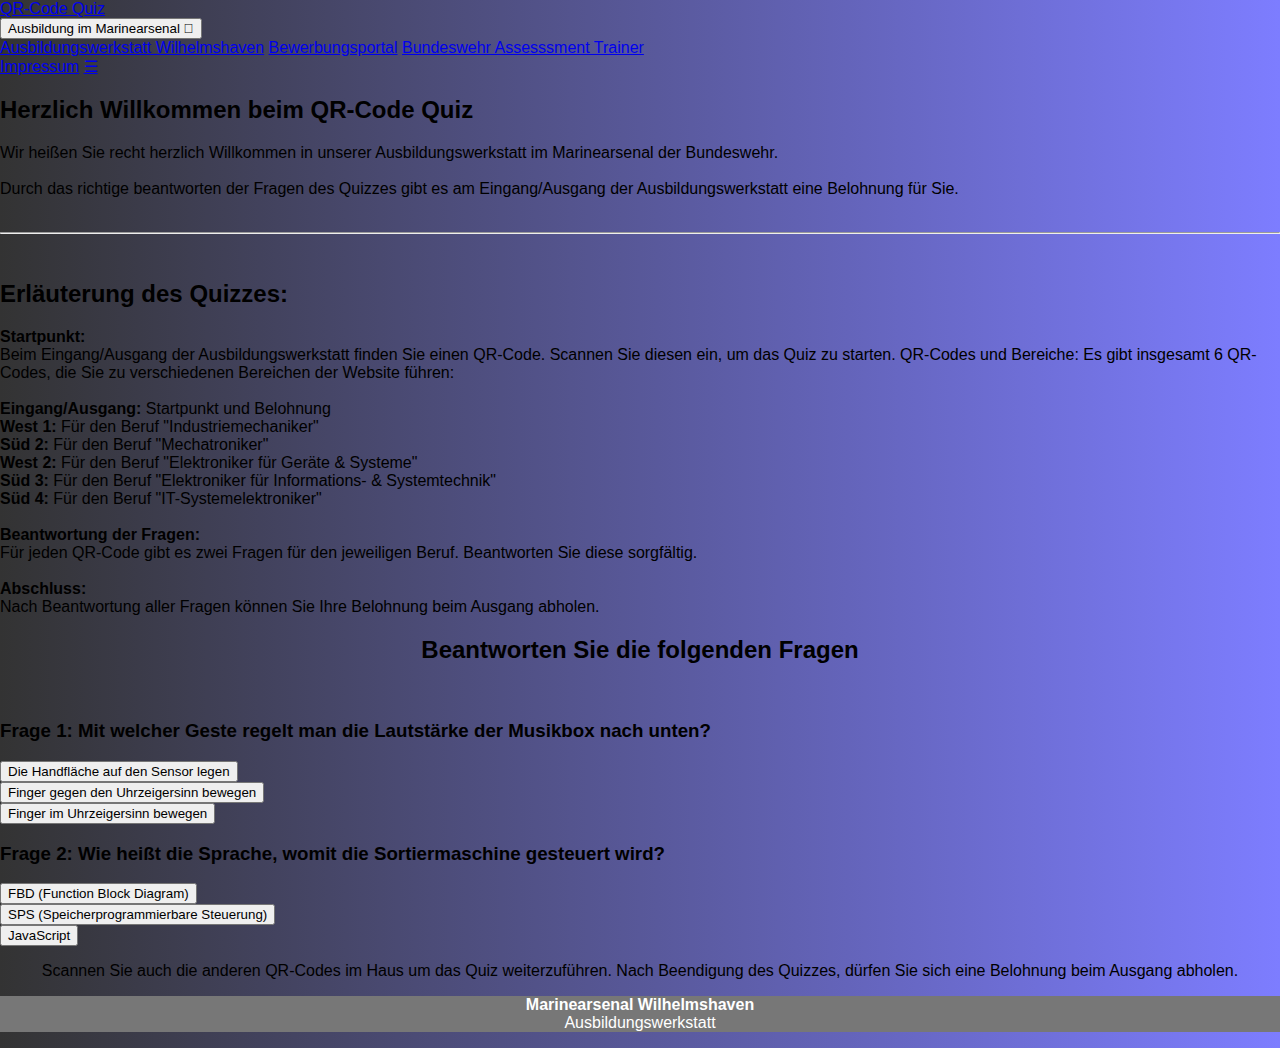
<file: egs.html>
<!DOCTYPE html>
<html lang="de">

<head>
    <meta charset="UTF-8" />
    <meta name="viewport" content="width=device-width, initial-scale=1.0" />
    <link rel="stylesheet" href="styles.css">
    <link rel="stylesheet" href="https://cdnjs.cloudflare.com/ajax/libs/font-awesome/4.7.0/css/font-awesome.min.css">
    <title>Ausbildungswerkstatt - QR-Code Quiz</title>
    <script src="index.js"></script>
</head>

<body>
    <div class="topnav" id="myTopnav">
        <a href="index.html" class="active">QR-Code Quiz</a>
        <div class="dropdown">
            <button class="dropbtn">Ausbildung im Marinearsenal
                <i class="fa fa-caret-down"></i>
            </button>
            <div class="dropdown-content">
                <a href="https://abw-wilhelmshaven.de/">Ausbildungswerkstatt Wilhelmshaven</a>
                <a href="https://bewerbung.bundeswehr-karriere.de/erece/portal/index.html">Bewerbungsportal</a>
                <a href="https://www.bundeswehrkarriere.de/dialog/digitales-karrierecenter/assessment-trainer">Bundeswehr
                    Assesssment Trainer</a>
            </div>
        </div>
        <a href="impressum.html">Impressum</a>
        <a href="javascript:void(0);" class="icon" onclick="navbar()">&#9776;</a>
    </div>

    <div id="quiz-locked-hint" class="locked-hint-container" style="display:none;">
        <b>Sie haben das Quiz bereits falsch beantwortet und sind leider ausgeschlossen.</b>
    </div>

    <div class="intro-container">
        <h2>Herzlich Willkommen beim QR-Code Quiz</h2>
        <p>Wir heißen Sie recht herzlich Willkommen in unserer Ausbildungswerkstatt im Marinearsenal der
            Bundeswehr.<br><br>
            Durch das richtige beantworten der Fragen des Quizzes gibt es am Eingang/Ausgang der Ausbildungswerkstatt
            eine Belohnung für Sie.<br><br>
            <hr><br>

        <h2>Erläuterung des Quizzes:</h2>
        <b>Startpunkt:</b><br>
        Beim Eingang/Ausgang der Ausbildungswerkstatt finden Sie einen QR-Code. Scannen Sie diesen ein, um das Quiz zu
        starten.

        QR-Codes und Bereiche:
        Es gibt insgesamt 6 QR-Codes, die Sie zu verschiedenen Bereichen der Website führen:<br>

        <br>
        <b>Eingang/Ausgang:</b> Startpunkt und Belohnung<br>
        <b>West 1:</b> Für den Beruf "Industriemechaniker"<br>
        <b>Süd 2:</b> Für den Beruf "Mechatroniker"<br>
        <b>West 2:</b> Für den Beruf "Elektroniker für Geräte & Systeme"<br>
        <b>Süd 3:</b> Für den Beruf "Elektroniker für Informations- & Systemtechnik"<br>
        <b>Süd 4:</b> Für den Beruf "IT-Systemelektroniker"
        <br>
        <br>
        <b>Beantwortung der Fragen:</b><br>
        Für jeden QR-Code gibt es zwei Fragen für den jeweiligen Beruf. Beantworten Sie diese sorgfältig.<br>

        <br>
        <b>Abschluss:</b><br>
        Nach Beantwortung aller Fragen können Sie Ihre Belohnung beim Ausgang abholen.
        </p>
    </div>

    <!-- Quiz -->
    <div class="quiz-container">
        <h2>
            <center>Beantworten Sie die folgenden Fragen</center>
        </h2><br>

        <!-- Platzhalter-Fragen -->
        <div class="question">
            <h3>Frage 1: Mit welcher Geste regelt man die Lautstärke der Musikbox nach unten?</h3>
            <div class="answers">
                <button class="quizbuttons" onclick="answerQuestion(25, false, this)">Die Handfläche auf den Sensor
                    legen</button><br>
                <button class="quizbuttons" onclick="answerQuestion(26, false, this)">Finger gegen den Uhrzeigersinn
                    bewegen</button><br>
                <button class="quizbuttons"
                    onclick="answerQuestion(27, true, this); this.style.backgroundColor='green'; this.style.color='white';">Finger
                    im Uhrzeigersinn bewegen</button>
            </div>
        </div>

        <div class="question">
            <h3>Frage 2: Wie heißt die Sprache, womit die Sortiermaschine gesteuert wird?</h3>
            <div class="answers">
                <button class="quizbuttons" onclick="answerQuestion(28, false, this)">FBD (Function Block
                    Diagram)</button><br>
                <button class="quizbuttons"
                    onclick="answerQuestion(29, true, this); this.style.backgroundColor='green'; this.style.color='white';">SPS
                    (Speicherprogrammierbare
                    Steuerung)</button><br>
                <button class="quizbuttons" onclick="answerQuestion(30, false, this)">JavaScript</button>
            </div>
        </div>
    </div>

    <div class="quiz-scan-container" id="quiz-scan-note">
        <p style="text-align: center;">Scannen Sie auch die anderen QR-Codes im Haus um das Quiz weiterzuführen.
            Nach Beendigung des Quizzes, dürfen Sie sich eine Belohnung beim Ausgang abholen.</p>
    </div>

    <footer>
        <p><b>Marinearsenal Wilhelmshaven</b><br>Ausbildungswerkstatt</p>
    </footer>
</body>

</html>
</file>
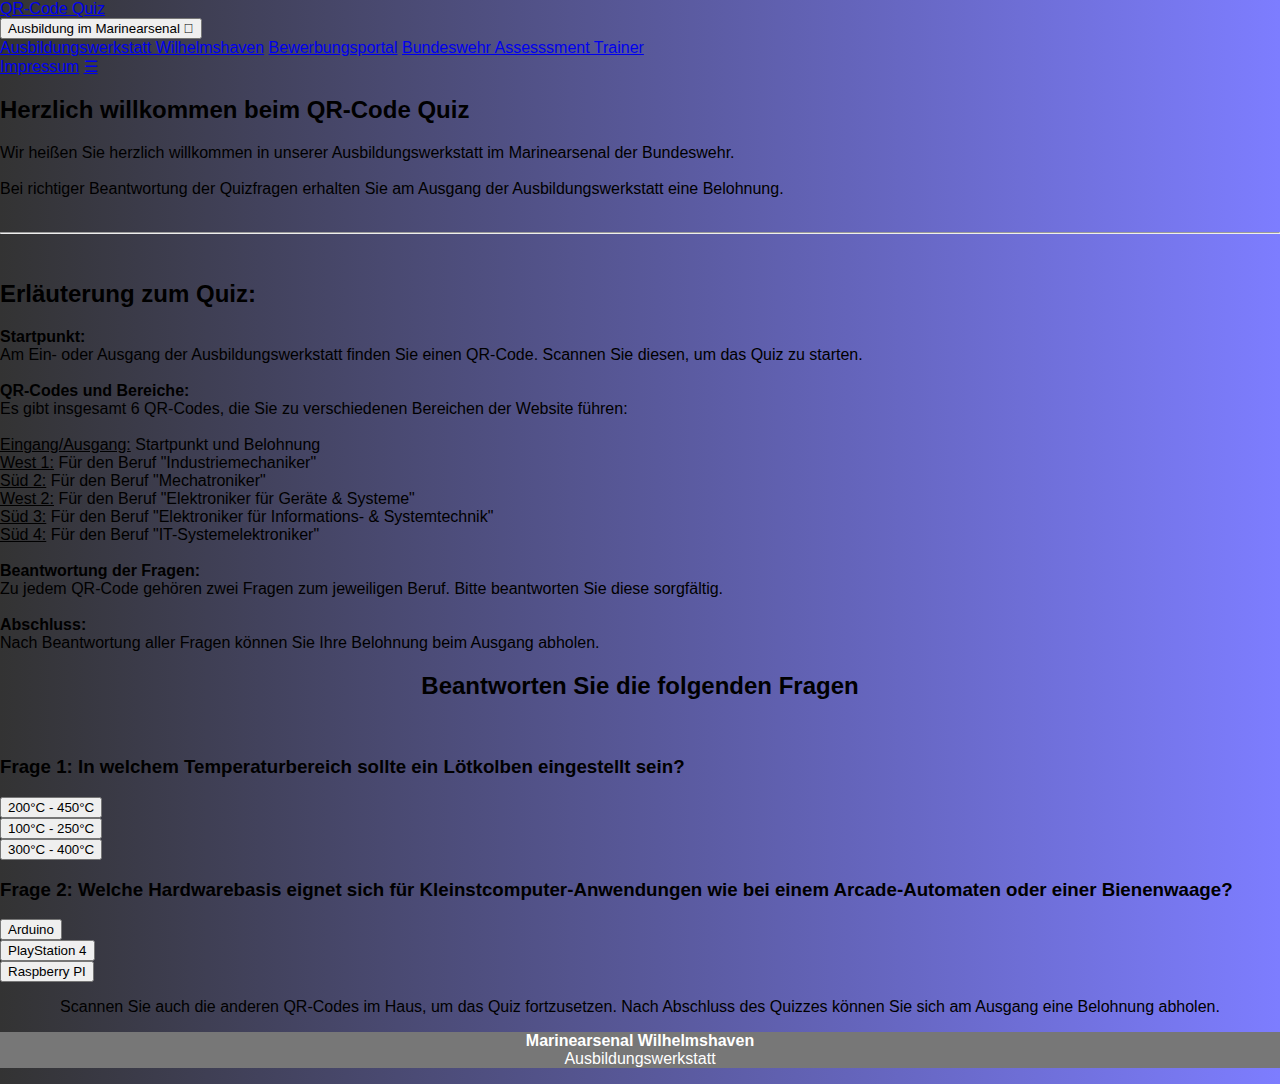
<file: eis.html>
<!DOCTYPE html>
<html lang="de">

<head>
    <meta charset="UTF-8" />
    <meta name="viewport" content="width=device-width, initial-scale=1.0" />
    <link rel="stylesheet" href="styles.css">
    <link rel="stylesheet" href="https://cdnjs.cloudflare.com/ajax/libs/font-awesome/4.7.0/css/font-awesome.min.css">
    <title>Ausbildungswerkstatt - QR-Code Quiz</title>
    <script src="index.js"></script>
</head>

<body>
    <div class="topnav" id="myTopnav">
        <a href="index.html" class="active">QR-Code Quiz</a>
        <div class="dropdown">
            <button class="dropbtn">Ausbildung im Marinearsenal
                <i class="fa fa-caret-down"></i>
            </button>
            <div class="dropdown-content">
                <a href="https://abw-wilhelmshaven.de/">Ausbildungswerkstatt Wilhelmshaven</a>
                <a href="https://bewerbung.bundeswehr-karriere.de/erece/portal/index.html">Bewerbungsportal</a>
                <a href="https://www.bundeswehrkarriere.de/dialog/digitales-karrierecenter/assessment-trainer">Bundeswehr
                    Assesssment Trainer</a>
            </div>
        </div>
        <a href="impressum.html">Impressum</a>
        <a href="javascript:void(0);" class="icon" onclick="navbar()">&#9776;</a>
    </div>

    <div id="quiz-locked-hint" class="locked-hint-container" style="display:none;">
        <b>Sie haben das Quiz bereits falsch beantwortet und sind leider ausgeschlossen.</b>
    </div>

    <div class="intro-container">
        <h2>Herzlich willkommen beim QR-Code Quiz</h2>
        <p>Wir heißen Sie herzlich willkommen in unserer Ausbildungswerkstatt im Marinearsenal der Bundeswehr.<br><br>
            Bei richtiger Beantwortung der Quizfragen erhalten Sie am Ausgang der Ausbildungswerkstatt eine Belohnung.<br><br>
            <hr><br>

        <h2>Erläuterung zum Quiz:</h2>
        <b>Startpunkt:</b><br>
        Am Ein- oder Ausgang der Ausbildungswerkstatt finden Sie einen QR-Code. Scannen Sie diesen, um das Quiz zu starten.
        <br><br>
        <b>QR-Codes und Bereiche:</b><br>
        Es gibt insgesamt 6 QR-Codes, die Sie zu verschiedenen Bereichen der Website führen:<br>

        <br>
        <u>Eingang/Ausgang:</u> Startpunkt und Belohnung<br>
        <u>West 1:</u> Für den Beruf "Industriemechaniker"<br>
        <u>Süd 2:</u> Für den Beruf "Mechatroniker"<br>
        <u>West 2:</u> Für den Beruf "Elektroniker für Geräte & Systeme"<br>
        <u>Süd 3:</u> Für den Beruf "Elektroniker für Informations- & Systemtechnik"<br>
        <u>Süd 4:</u> Für den Beruf "IT-Systemelektroniker"
        <br>
        <br>
        <b>Beantwortung der Fragen:</b><br>
        Zu jedem QR-Code gehören zwei Fragen zum jeweiligen Beruf. Bitte beantworten Sie diese sorgfältig.<br>

        <br>
        <b>Abschluss:</b><br>
        Nach Beantwortung aller Fragen können Sie Ihre Belohnung beim Ausgang abholen.
        </p>
    </div>

    <!-- Quiz -->
    <div class="quiz-container">
        <h2>
            <center>Beantworten Sie die folgenden Fragen</center>
        </h2><br>

        <!-- Platzhalter-Fragen -->
        <div class="question">
            <h3>Frage 1: In welchem Temperaturbereich sollte ein Lötkolben eingestellt sein?</h3>
            <div class="answers">
                <button class="quizbuttons"
                    onclick="answerQuestion(19, true, this); this.style.backgroundColor='green'; this.style.color='white';">200°C
                    - 450°C</button><br>
                <button class="quizbuttons" onclick="answerQuestion(20, false, this)">100°C - 250°C</button><br>
                <button class="quizbuttons" onclick="answerQuestion(21, false, this)">300°C - 400°C</button>
            </div>
        </div>

        <div class="question">
            <h3>Frage 2: Welche Hardwarebasis eignet sich für Kleinstcomputer-Anwendungen wie bei einem Arcade-Automaten oder einer Bienenwaage?</h3>
            <div class="answers">
                <button class="quizbuttons" onclick="answerQuestion(22, false, this)">Arduino</button><br>
                <button class="quizbuttons" onclick="answerQuestion(23, false, this)">PlayStation 4</button><br>
                <button class="quizbuttons"
                    onclick="answerQuestion(24, true, this); this.style.backgroundColor='green'; this.style.color='white';">Raspberry
                    PI</button>
            </div>
        </div>
    </div>

    <div class="quiz-scan-container" id="quiz-scan-note">
        <p style="text-align: center;">Scannen Sie auch die anderen QR-Codes im Haus, um das Quiz fortzusetzen. Nach Abschluss des Quizzes können Sie sich am Ausgang eine Belohnung abholen.</p>
    </div>

    <footer>
        <p><b>Marinearsenal Wilhelmshaven</b><br>Ausbildungswerkstatt</p>
    </footer>
</body>

</html>
</file>
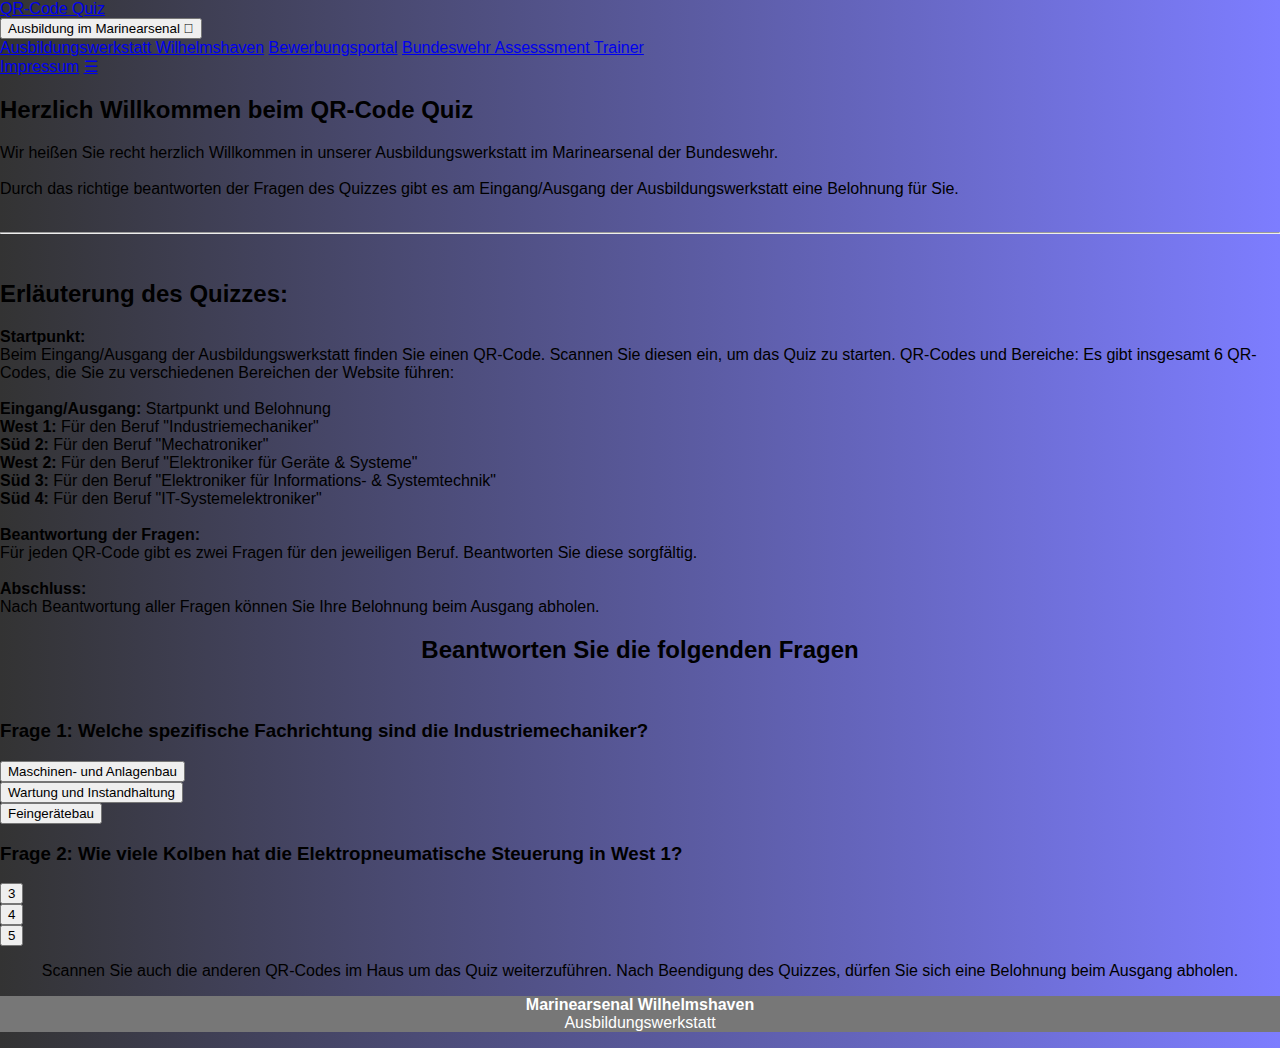
<file: im.html>
<!DOCTYPE html>
<html lang="de">

<head>
    <meta charset="UTF-8" />
    <meta name="viewport" content="width=device-width, initial-scale=1.0" />
    <link rel="stylesheet" href="styles.css">
    <link rel="stylesheet" href="https://cdnjs.cloudflare.com/ajax/libs/font-awesome/4.7.0/css/font-awesome.min.css">
    <title>Ausbildungswerkstatt - QR-Code Quiz</title>
    <script src="index.js"></script>
</head>

<body>
    <div class="topnav" id="myTopnav">
        <a href="index.html" class="active">QR-Code Quiz</a>
        <div class="dropdown">
            <button class="dropbtn">Ausbildung im Marinearsenal
                <i class="fa fa-caret-down"></i>
            </button>
            <div class="dropdown-content">
                <a href="https://abw-wilhelmshaven.de/">Ausbildungswerkstatt Wilhelmshaven</a>
                <a href="https://bewerbung.bundeswehr-karriere.de/erece/portal/index.html">Bewerbungsportal</a>
                <a href="https://www.bundeswehrkarriere.de/dialog/digitales-karrierecenter/assessment-trainer">Bundeswehr
                    Assesssment Trainer</a>
            </div>
        </div>
        <a href="impressum.html">Impressum</a>
        <a href="javascript:void(0);" class="icon" onclick="navbar()">&#9776;</a>
    </div>

    <div id="quiz-locked-hint" class="locked-hint-container" style="display:none;">
        <b>Sie haben das Quiz bereits falsch beantwortet und sind leider ausgeschlossen.</b>
    </div>

    <div class="intro-container">
        <h2>Herzlich Willkommen beim QR-Code Quiz</h2>
        <p>Wir heißen Sie recht herzlich Willkommen in unserer Ausbildungswerkstatt im Marinearsenal der
            Bundeswehr.<br><br>
            Durch das richtige beantworten der Fragen des Quizzes gibt es am Eingang/Ausgang der Ausbildungswerkstatt
            eine Belohnung für Sie.<br><br>
            <hr><br>

        <h2>Erläuterung des Quizzes:</h2>
        <b>Startpunkt:</b><br>
        Beim Eingang/Ausgang der Ausbildungswerkstatt finden Sie einen QR-Code. Scannen Sie diesen ein, um das Quiz zu
        starten.

        QR-Codes und Bereiche:
        Es gibt insgesamt 6 QR-Codes, die Sie zu verschiedenen Bereichen der Website führen:<br>

        <br>
        <b>Eingang/Ausgang:</b> Startpunkt und Belohnung<br>
        <b>West 1:</b> Für den Beruf "Industriemechaniker"<br>
        <b>Süd 2:</b> Für den Beruf "Mechatroniker"<br>
        <b>West 2:</b> Für den Beruf "Elektroniker für Geräte & Systeme"<br>
        <b>Süd 3:</b> Für den Beruf "Elektroniker für Informations- & Systemtechnik"<br>
        <b>Süd 4:</b> Für den Beruf "IT-Systemelektroniker"
        <br>
        <br>
        <b>Beantwortung der Fragen:</b><br>
        Für jeden QR-Code gibt es zwei Fragen für den jeweiligen Beruf. Beantworten Sie diese sorgfältig.<br>

        <br>
        <b>Abschluss:</b><br>
        Nach Beantwortung aller Fragen können Sie Ihre Belohnung beim Ausgang abholen.
        </p>
    </div>

    <!-- Quiz -->
    <div class="quiz-container">
        <h2>
            <center>Beantworten Sie die folgenden Fragen</center>
        </h2><br>

        <!-- Platzhalter-Fragen -->
        <div class="question">
            <h3>Frage 1: Welche spezifische Fachrichtung sind die Industriemechaniker?</h3>
            <div class="answers">
                <button class="quizbuttons"
                    onclick="answerQuestion(13, false, this); this.style.backgroundColor='green'; this.style.color='white';">Maschinen-
                    und Anlagenbau</button><br>
                <button class="quizbuttons" onclick="answerQuestion(14, true, this)">Wartung und
                    Instandhaltung</button><br>
                <button class="quizbuttons" onclick="answerQuestion(15, false, this)">Feingerätebau</button>
            </div>
        </div>

        <div class="question">
            <h3>Frage 2: Wie viele Kolben hat die Elektropneumatische Steuerung in West 1?</h3>
            <div class="answers">
                <button class="quizbuttons"
                    onclick="answerQuestion(16, true, this); this.style.backgroundColor='green'; this.style.color='white';">3</button><br>
                <button class="quizbuttons" onclick="answerQuestion(17, false, this)">4</button><br>
                <button class="quizbuttons" onclick="answerQuestion(18, false, this)">5</button>
            </div>
        </div>
    </div>

    <div class="quiz-scan-container" id="quiz-scan-note">
        <p style="text-align: center;">Scannen Sie auch die anderen QR-Codes im Haus um das Quiz weiterzuführen.
            Nach Beendigung des Quizzes, dürfen Sie sich eine Belohnung beim Ausgang abholen.</p>
    </div>

    <footer>
        <p><b>Marinearsenal Wilhelmshaven</b><br>Ausbildungswerkstatt</p>
    </footer>
</body>

</html>
</file>
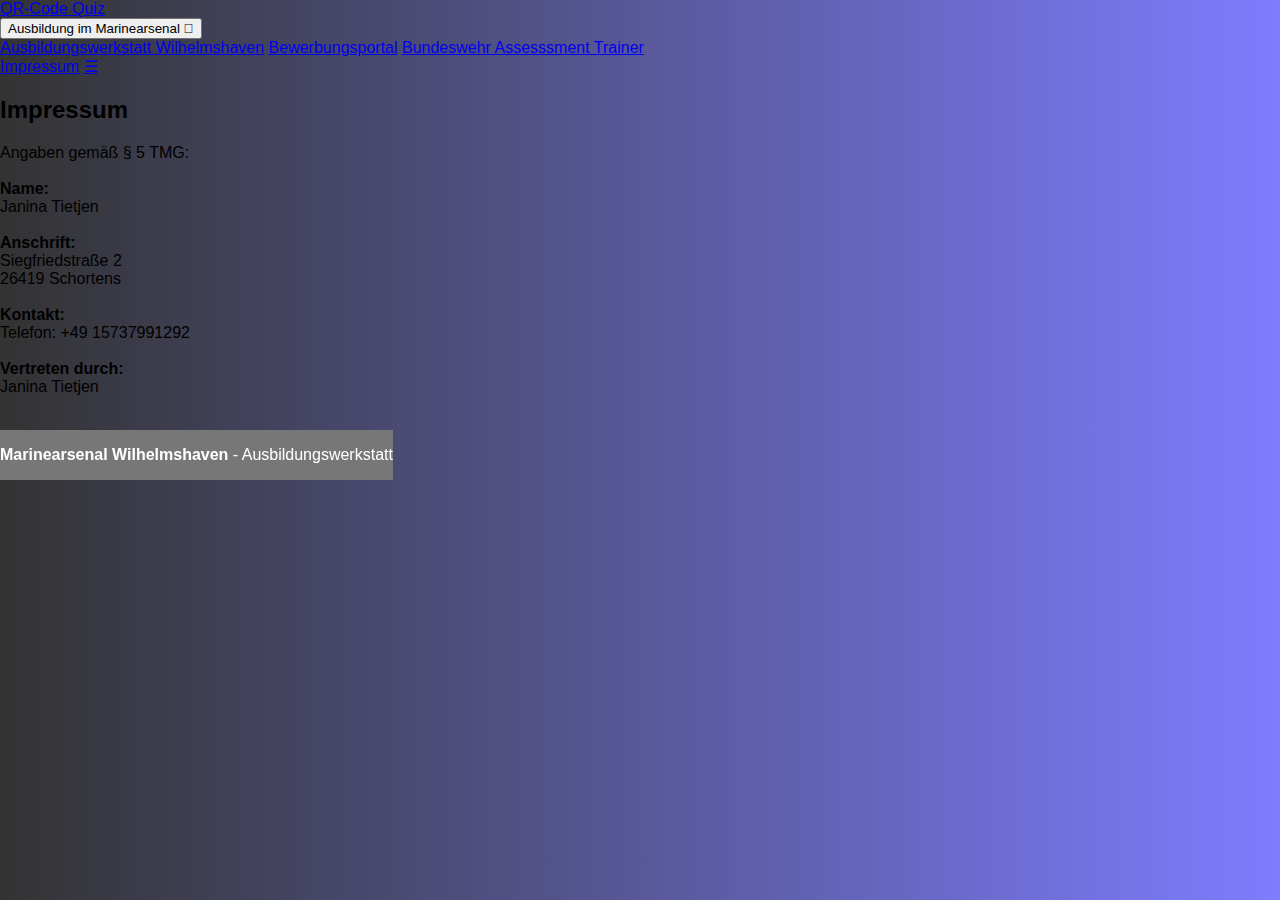
<file: impressum.html>
<!DOCTYPE html>
<html lang="de">

<head>
    <meta charset="UTF-8" />
    <meta name="viewport" content="width=device-width, initial-scale=1.0" />
    <link rel="stylesheet" href="styles.css">
    <link rel="stylesheet" href="https://cdnjs.cloudflare.com/ajax/libs/font-awesome/4.7.0/css/font-awesome.min.css">
    <title>Impressum - QR-Code Quiz</title>
    <script src="index.js"></script>
</head>

<body>
    <div class="topnav" id="myTopnav">
        <a href="index.html" class="active">QR-Code Quiz</a>
        <div class="dropdown">
            <button class="dropbtn">Ausbildung im Marinearsenal
                <i class="fa fa-caret-down"></i>
            </button>
            <div class="dropdown-content">
                <a href="https://abw-wilhelmshaven.de/">Ausbildungswerkstatt Wilhelmshaven</a>
                <a href="https://bewerbung.bundeswehr-karriere.de/erece/portal/index.html">Bewerbungsportal</a>
                <a href="https://www.bundeswehrkarriere.de/dialog/digitales-karrierecenter/assessment-trainer">Bundeswehr
                    Assesssment Trainer</a>
            </div>
        </div>
        <a href="impressum.html">Impressum</a>
        <a href="javascript:void(0);" class="icon" onclick="navbar()">&#9776;</a>
    </div>

    <div class="intro-container">
        <h2>Impressum</h2>
        <p>Angaben gemäß § 5 TMG:<br>
            <br>
            <b>Name:</b><br>
            Janina Tietjen<br><br>

            <b>Anschrift:</b><br>
            Siegfriedstraße 2<br>
            26419 Schortens<br><br>

            <b>Kontakt:</b><br>
            Telefon: +49 15737991292<br><br>

            <b>Vertreten durch:</b><br>
            Janina Tietjen<br><br>
        </p>

    </div>

    <footer style="position: fixed;">
        <p><b>Marinearsenal Wilhelmshaven</b> - Ausbildungswerkstatt</p>
    </footer>
</body>

</html>
</file>
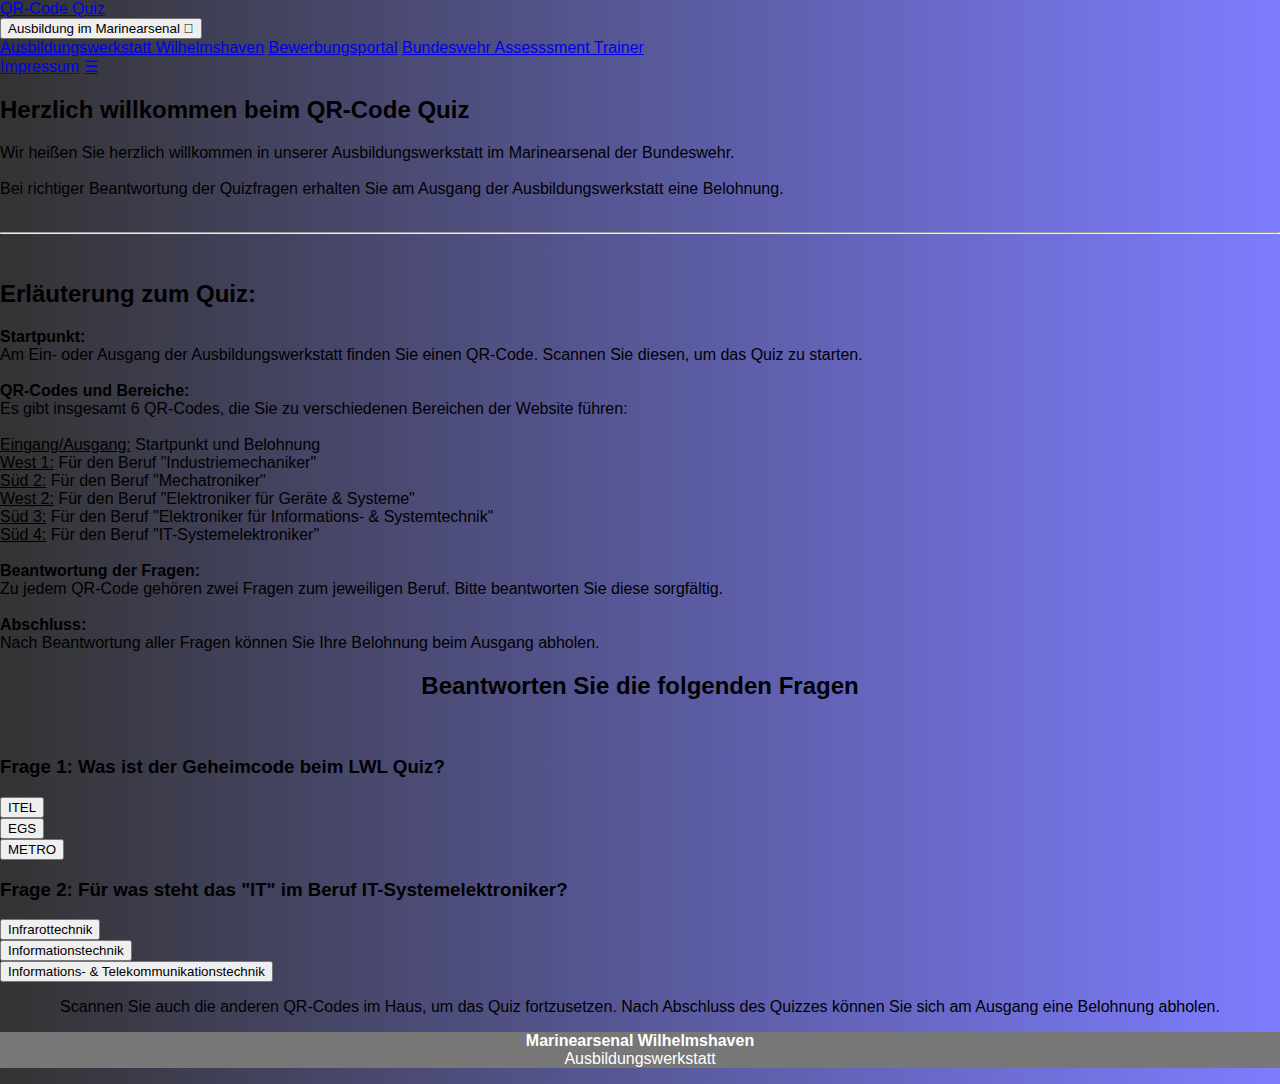
<file: itel.html>
<!DOCTYPE html>
<html lang="de">

<head>
    <meta charset="UTF-8" />
    <meta name="viewport" content="width=device-width, initial-scale=1.0" />
    <link rel="stylesheet" href="styles.css">
    <link rel="stylesheet" href="https://cdnjs.cloudflare.com/ajax/libs/font-awesome/4.7.0/css/font-awesome.min.css">
    <title>Ausbildungswerkstatt - QR-Code Quiz</title>
    <script src="index.js"></script>
</head>

<body>
    <div class="topnav" id="myTopnav">
        <a href="index.html" class="active">QR-Code Quiz</a>
        <div class="dropdown">
            <button class="dropbtn">Ausbildung im Marinearsenal
                <i class="fa fa-caret-down"></i>
            </button>
            <div class="dropdown-content">
                <a href="https://abw-wilhelmshaven.de/">Ausbildungswerkstatt Wilhelmshaven</a>
                <a href="https://bewerbung.bundeswehr-karriere.de/erece/portal/index.html">Bewerbungsportal</a>
                <a href="https://www.bundeswehrkarriere.de/dialog/digitales-karrierecenter/assessment-trainer">Bundeswehr
                    Assesssment Trainer</a>
            </div>
        </div>
        <a href="impressum.html">Impressum</a>
        <a href="javascript:void(0);" class="icon" onclick="navbar()">&#9776;</a>
    </div>

    <div id="quiz-locked-hint" class="locked-hint-container" style="display:none;">
        <b>Sie haben das Quiz bereits falsch beantwortet und sind leider ausgeschlossen.</b>
    </div>

    <div class="intro-container">
        <h2>Herzlich willkommen beim QR-Code Quiz</h2>
        <p>Wir heißen Sie herzlich willkommen in unserer Ausbildungswerkstatt im Marinearsenal der Bundeswehr.<br><br>
            Bei richtiger Beantwortung der Quizfragen erhalten Sie am Ausgang der Ausbildungswerkstatt eine Belohnung.<br><br>
            <hr><br>

        <h2>Erläuterung zum Quiz:</h2>
        <b>Startpunkt:</b><br>
        Am Ein- oder Ausgang der Ausbildungswerkstatt finden Sie einen QR-Code. Scannen Sie diesen, um das Quiz zu starten.
        <br><br>
        <b>QR-Codes und Bereiche:</b><br>
        Es gibt insgesamt 6 QR-Codes, die Sie zu verschiedenen Bereichen der Website führen:<br>

        <br>
        <u>Eingang/Ausgang:</u> Startpunkt und Belohnung<br>
        <u>West 1:</u> Für den Beruf "Industriemechaniker"<br>
        <u>Süd 2:</u> Für den Beruf "Mechatroniker"<br>
        <u>West 2:</u> Für den Beruf "Elektroniker für Geräte & Systeme"<br>
        <u>Süd 3:</u> Für den Beruf "Elektroniker für Informations- & Systemtechnik"<br>
        <u>Süd 4:</u> Für den Beruf "IT-Systemelektroniker"
        <br>
        <br>
        <b>Beantwortung der Fragen:</b><br>
        Zu jedem QR-Code gehören zwei Fragen zum jeweiligen Beruf. Bitte beantworten Sie diese sorgfältig.<br>

        <br>
        <b>Abschluss:</b><br>
        Nach Beantwortung aller Fragen können Sie Ihre Belohnung beim Ausgang abholen.
        </p>
    </div>

    <!-- Quiz -->
    <div class="quiz-container">
        <h2>
            <center>Beantworten Sie die folgenden Fragen</center>
        </h2><br>

        <!-- Platzhalter-Fragen -->
        <div class="question">
            <h3>Frage 1: Was ist der Geheimcode beim LWL Quiz?</h3>
            <div class="answers">
                <button class="quizbuttons"
                    onclick="answerQuestion(1, true, this); this.style.backgroundColor='green'; this.style.color='white';">ITEL</button><br>
                <button class="quizbuttons" onclick="answerQuestion(2, false, this)">EGS</button><br>
                <button class="quizbuttons" onclick="answerQuestion(3, false, this)">METRO</button>
            </div>
        </div>

        <div class="question">
            <h3>Frage 2: Für was steht das "IT" im Beruf IT-Systemelektroniker?</h3>
            <div class="answers">
                <button class="quizbuttons" onclick="answerQuestion(4, false, this)">Infrarottechnik</button><br>
                <button class="quizbuttons" onclick="answerQuestion(5, false, this)">Informationstechnik</button><br>
                <button class="quizbuttons"
                    onclick="answerQuestion(6, true, this); this.style.backgroundColor='green'; this.style.color='white';">Informations-
                    & Telekommunikationstechnik</button>
            </div>
        </div>
    </div>

    <div class="quiz-scan-container" id="quiz-scan-note">
        <p style="text-align: center;">Scannen Sie auch die anderen QR-Codes im Haus, um das Quiz fortzusetzen. Nach Abschluss des Quizzes können Sie sich am Ausgang eine Belohnung abholen.</p>
    </div>

    <footer>
        <p><b>Marinearsenal Wilhelmshaven</b><br>Ausbildungswerkstatt</p>
    </footer>
</body>

</html>
</file>
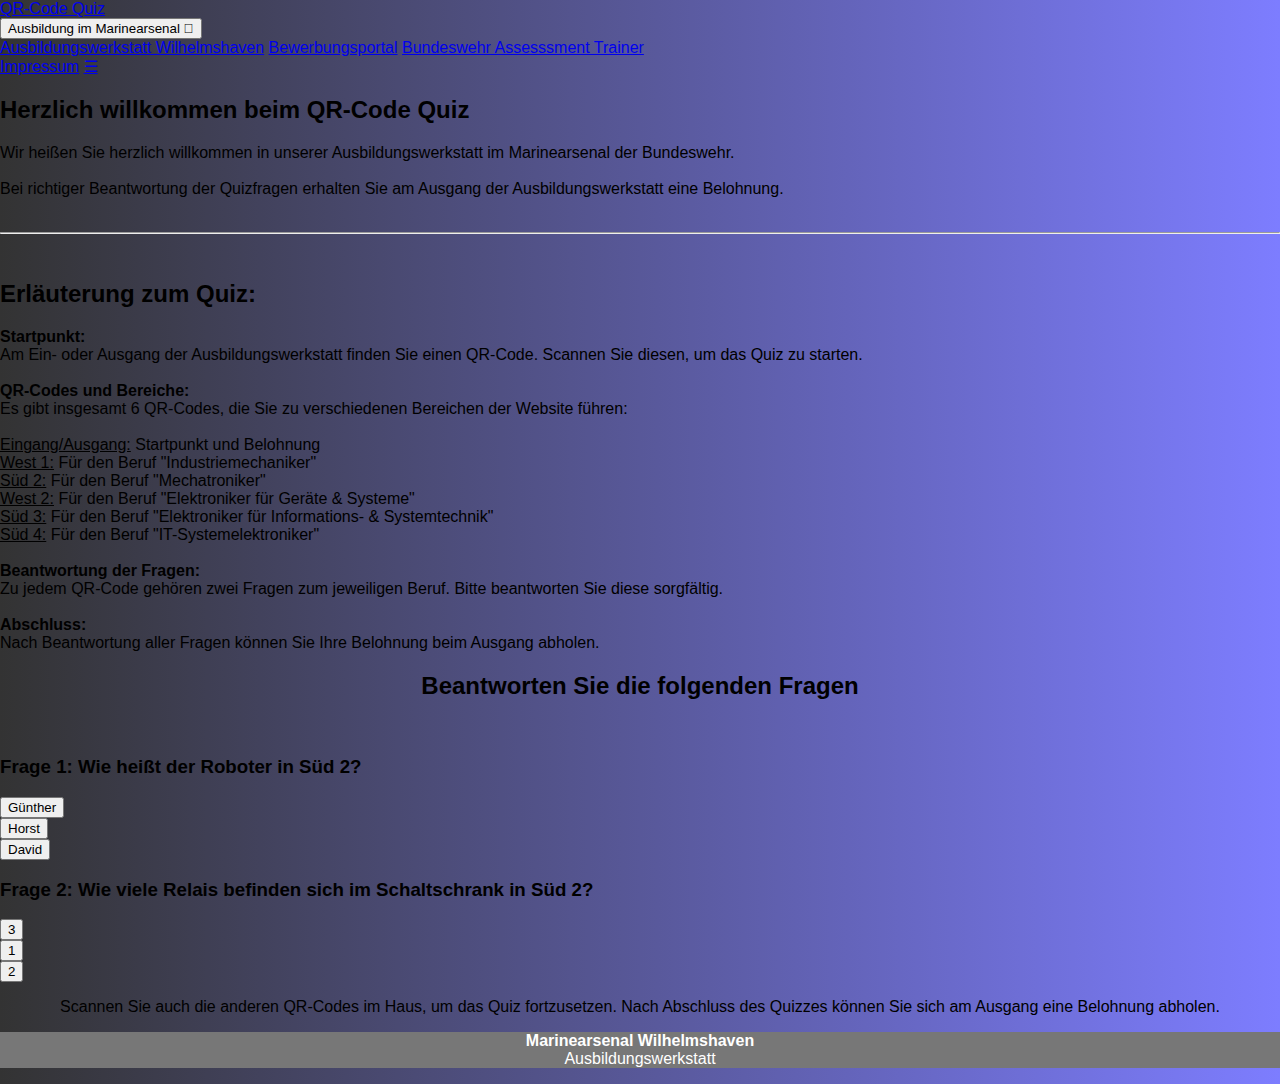
<file: metro.html>
<!DOCTYPE html>
<html lang="de">

<head>
    <meta charset="UTF-8" />
    <meta name="viewport" content="width=device-width, initial-scale=1.0" />
    <link rel="stylesheet" href="styles.css">
    <link rel="stylesheet" href="https://cdnjs.cloudflare.com/ajax/libs/font-awesome/4.7.0/css/font-awesome.min.css">
    <title>Ausbildungswerkstatt - QR-Code Quiz</title>
    <script src="index.js"></script>
</head>

<body>
    <div class="topnav" id="myTopnav">
        <a href="index.html" class="active">QR-Code Quiz</a>
        <div class="dropdown">
            <button class="dropbtn">Ausbildung im Marinearsenal
                <i class="fa fa-caret-down"></i>
            </button>
            <div class="dropdown-content">
                <a href="https://abw-wilhelmshaven.de/">Ausbildungswerkstatt Wilhelmshaven</a>
                <a href="https://bewerbung.bundeswehr-karriere.de/erece/portal/index.html">Bewerbungsportal</a>
                <a href="https://www.bundeswehrkarriere.de/dialog/digitales-karrierecenter/assessment-trainer">Bundeswehr
                    Assesssment Trainer</a>
            </div>
        </div>
        <a href="impressum.html">Impressum</a>
        <a href="javascript:void(0);" class="icon" onclick="navbar()">&#9776;</a>
    </div>

    <div id="quiz-locked-hint" class="locked-hint-container" style="display:none;">
        <b>Sie haben das Quiz bereits falsch beantwortet und sind leider ausgeschlossen.</b>
    </div>

    <div class="intro-container">
        <h2>Herzlich willkommen beim QR-Code Quiz</h2>
        <p>Wir heißen Sie herzlich willkommen in unserer Ausbildungswerkstatt im Marinearsenal der Bundeswehr.<br><br>
            Bei richtiger Beantwortung der Quizfragen erhalten Sie am Ausgang der Ausbildungswerkstatt eine Belohnung.<br><br>
            <hr><br>

        <h2>Erläuterung zum Quiz:</h2>
        <b>Startpunkt:</b><br>
        Am Ein- oder Ausgang der Ausbildungswerkstatt finden Sie einen QR-Code. Scannen Sie diesen, um das Quiz zu starten.
        <br><br>
        <b>QR-Codes und Bereiche:</b><br>
        Es gibt insgesamt 6 QR-Codes, die Sie zu verschiedenen Bereichen der Website führen:<br>

        <br>
        <u>Eingang/Ausgang:</u> Startpunkt und Belohnung<br>
        <u>West 1:</u> Für den Beruf "Industriemechaniker"<br>
        <u>Süd 2:</u> Für den Beruf "Mechatroniker"<br>
        <u>West 2:</u> Für den Beruf "Elektroniker für Geräte & Systeme"<br>
        <u>Süd 3:</u> Für den Beruf "Elektroniker für Informations- & Systemtechnik"<br>
        <u>Süd 4:</u> Für den Beruf "IT-Systemelektroniker"
        <br>
        <br>
        <b>Beantwortung der Fragen:</b><br>
        Zu jedem QR-Code gehören zwei Fragen zum jeweiligen Beruf. Bitte beantworten Sie diese sorgfältig.<br>

        <br>
        <b>Abschluss:</b><br>
        Nach Beantwortung aller Fragen können Sie Ihre Belohnung beim Ausgang abholen.
        </p>
    </div>

    <!-- Quiz -->
    <div class="quiz-container">
        <h2>
            <center>Beantworten Sie die folgenden Fragen</center>
        </h2><br>

        <!-- Platzhalter-Fragen -->
        <div class="question">
            <h3>Frage 1: Wie heißt der Roboter in Süd 2?</h3>
            <div class="answers">
                <button class="quizbuttons" onclick="answerQuestion(7, false, this)">Günther</button><br>
                <button class="quizbuttons"
                    onclick="answerQuestion(8, true, this); this.style.backgroundColor='green'; this.style.color='white';">Horst</button><br>
                <button class="quizbuttons" onclick="answerQuestion(9, false, this)">David</button>
            </div>
        </div>

        <div class="question">
            <h3>Frage 2: Wie viele Relais befinden sich im Schaltschrank in Süd 2?</h3>
            <div class="answers">
                <button class="quizbuttons" onclick="answerQuestion(10, false, this)">3</button><br>
                <button class="quizbuttons" onclick="answerQuestion(11, false, this)">1</button><br>
                <button class="quizbuttons"
                    onclick="answerQuestion(12, true, this); this.style.backgroundColor='green'; this.style.color='white';">2</button>
            </div>
        </div>
    </div>

    <div class="quiz-scan-container" id="quiz-scan-note">
        <p style="text-align: center;">Scannen Sie auch die anderen QR-Codes im Haus, um das Quiz fortzusetzen. Nach Abschluss des Quizzes können Sie sich am Ausgang eine Belohnung abholen.</p>
    </div>

    <footer>
        <p><b>Marinearsenal Wilhelmshaven</b><br>Ausbildungswerkstatt</p>
    </footer>
</body>

</html>
</file>
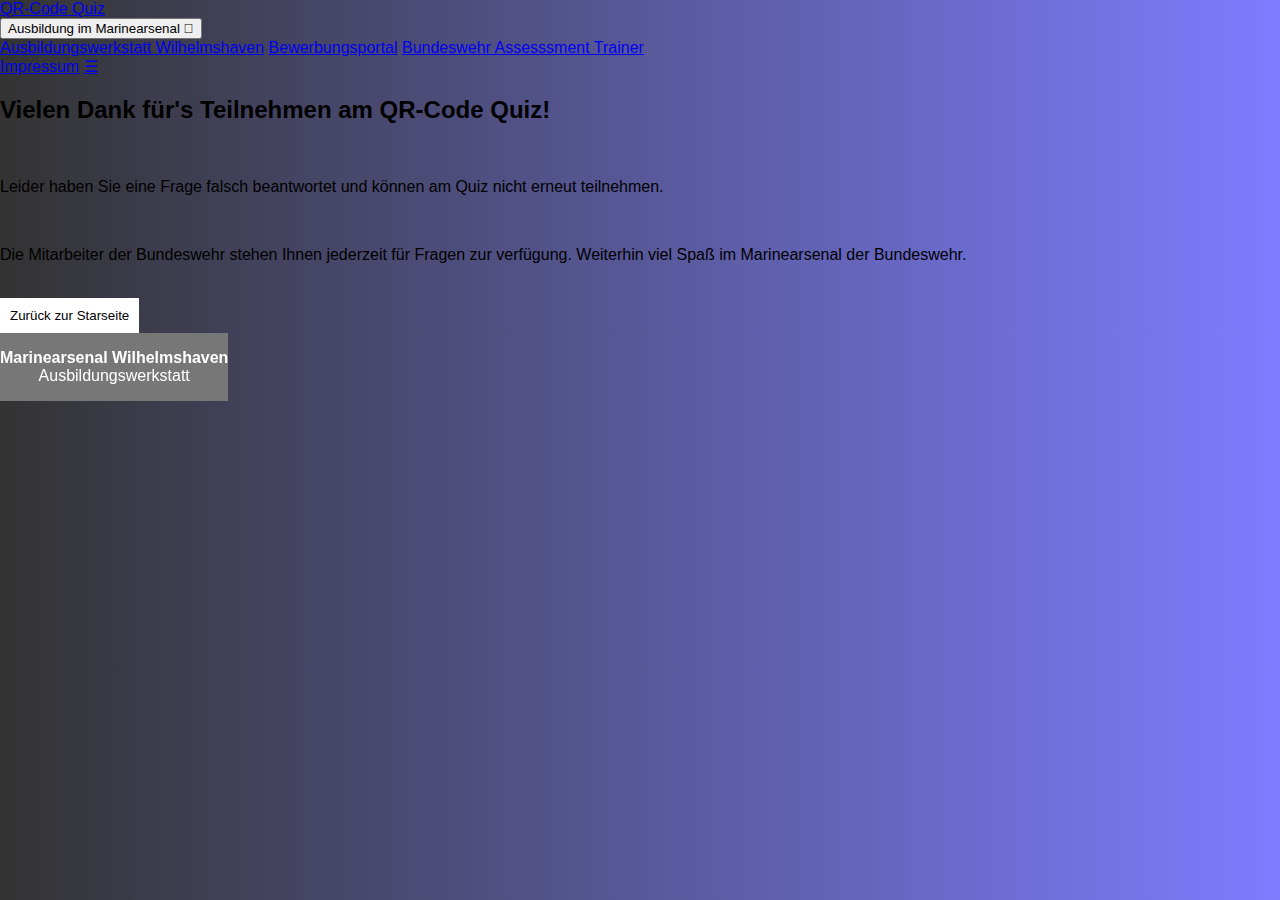
<file: quizfail.html>
<!DOCTYPE html>
<html lang="de">

<head>
    <meta charset="UTF-8" />
    <meta name="viewport" content="width=device-width, initial-scale=1.0" />
    <link rel="stylesheet" href="styles.css">
    <link rel="stylesheet" href="https://cdnjs.cloudflare.com/ajax/libs/font-awesome/4.7.0/css/font-awesome.min.css">
    <title>Ausbildungswerkstatt - QR-Code Quiz</title>
    <script src="index.js"></script>
</head>

<body>
    <div class="topnav" id="myTopnav">
        <a href="index.html" class="active">QR-Code Quiz</a>
        <div class="dropdown">
            <button class="dropbtn">Ausbildung im Marinearsenal
                <i class="fa fa-caret-down"></i>
            </button>
            <div class="dropdown-content">
                <a href="https://abw-wilhelmshaven.de/">Ausbildungswerkstatt Wilhelmshaven</a>
                <a href="https://bewerbung.bundeswehr-karriere.de/erece/portal/index.html">Bewerbungsportal</a>
                <a href="https://www.bundeswehrkarriere.de/dialog/digitales-karrierecenter/assessment-trainer">Bundeswehr
                    Assesssment Trainer</a>
            </div>
        </div>
        <a href="impressum.html">Impressum</a>
        <a href="javascript:void(0);" class="icon" onclick="navbar()">&#9776;</a>
    </div>

    <!-- Quiz -->
    <div class="intro-container">
        <h2>Vielen Dank für's Teilnehmen am QR-Code Quiz!</h2><br>
        <p>Leider haben Sie eine Frage falsch beantwortet und können am Quiz nicht erneut teilnehmen.</p><br>
        <p>Die Mitarbeiter der Bundeswehr stehen Ihnen jederzeit für Fragen zur verfügung. Weiterhin viel Spaß im
            Marinearsenal der Bundeswehr.</p>
        <br>
        <button style="border-radius: 0px; background-color: white; border: 0px; padding: 10px;"
            onclick="window.location.href='index.html'">Zurück zur Starseite</button>
    </div>

    <footer style="position: fixed;">
        <p><b>Marinearsenal Wilhelmshaven</b><br>Ausbildungswerkstatt</p>
    </footer>
</body>

</html>
</file>
<file: styles.css>
*,
*:before,
*:after {
	box-sizing: border-box;
	font-family: Arial, Helvetica, sans-serif;
}


body {
	margin: 0;
	background-image: linear-gradient(to left, rgba(125,125,255,125), rgba(51,51,51,255));
}
.content {
	flex: 1;
}

#wrapper{
    background-image:linear-gradient(rgba(255,255,255,0.7),rgba(0,0,0,0.7)), url("hero-img.jpg");
    background-position: center;
    background-size: cover;
    height: 100vh;
    text-align: center;
	display: flex;
	flex-direction: column;
}

.navbar {
	list-style-type: none;
	margin: 0;
	padding: 0;
	overflow: hidden;
	background-color: #333;
	position: -webkit-sticky;
	position: sticky;
	top: 0;
}

li {
	float: left;
}

li a {
	display: block;
	color: white;
	text-align: center;
	padding: 14px 16px;
	text-decoration: none;
}

.choice {
    padding: 3%;
}

.options{
    display: inline-flex;
    margin-left: 6%;
	margin-right: 6%;
    font-size: 25px;
    font-weight: 100;
    margin-top: 4%;
    text-align: left;
}

.ans-btn{
    padding: 2%;
}

.submit-answer{
	margin-top: 50px;
    background-color:white;
    border: 2px solid #0384fc;
    padding: 15px;
    border-radius: 20px;
    transition: background-color 0.3s,border 0.2s, color 0.2s;
}

.submit-answer:hover{
    
    background-color: #0384fc;
    padding: 15px;
    color: #fff;
    cursor: pointer;
    border-radius: 20px;
}

.submit-answer:focus{
    
    background-color: #0384fc;
    padding: 15px;
    color: #fff;
    cursor: pointer;
    border-radius: 20px;
}

#result{
	visibility: hidden;
	background-color: #ffffff90;
	padding: 15px;
	border: 2px solid #0384fc;
	border-radius: 5px;
	margin-top: 50px;
}

#correct {
	display: none;
}

#false {
	display: none;
}

#2ndTry {
	display: none;
}

input[type="radio"] {
	background-color: #fff;
	appearance: none;
	margin: 0;
	margin-right: 1em;
	font: inherit;
	color: currentColor;
	width: 1em;
	height: 1em;
	border: 0.10em solid currentColor;
	border-radius: 50%;
	transform: translateY(-0.075em);
	display: grid;
	place-content: center;
	place-self: flex-end;
}

input[type="radio"]::before {
	content: "";
	width: 0.65em;
	height: 0.65em;
	border-radius: 50%;
	transition: 120ms transform ease-in-out;
	margin: 0;
	transform: scale(0);
}

input[type="radio"]:checked::before {
	transform: none;
	box-shadow: inset 0px 0px 0px 1em rgb(3, 132, 252);
}

input[type="radio"]:hover {
	box-shadow: 0px 0px 10px 0.2em rgb(95, 179, 255);
}

li a:hover {
	background-color: #111;
}

footer {
	background-color: #777;
	text-align: center;
	color: white;
}
</file>
